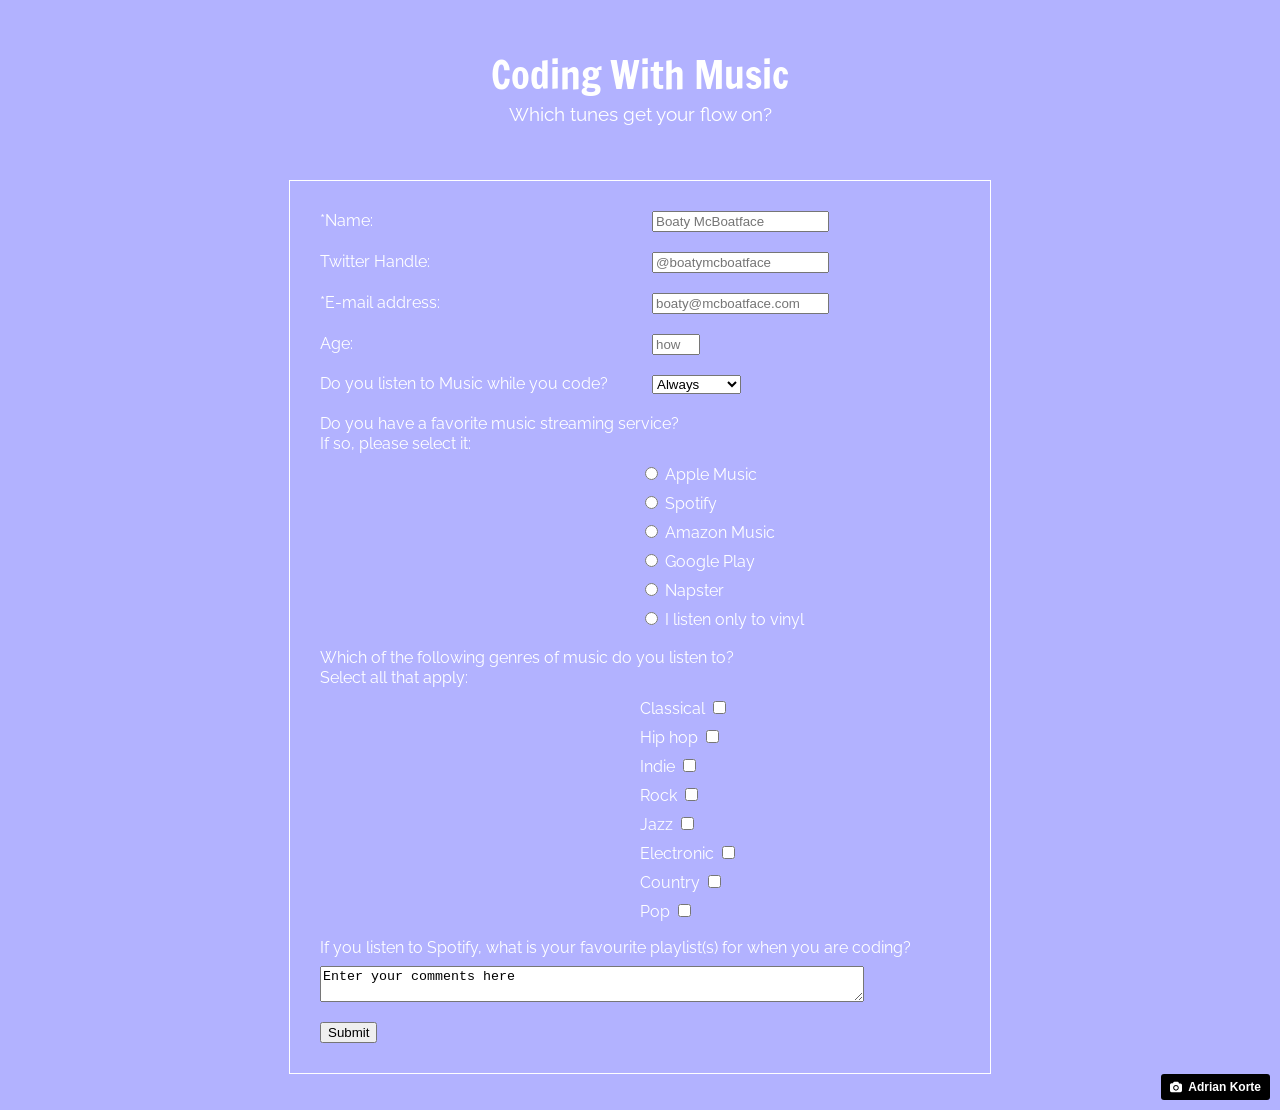
<file: index.html>
<html>
<head>
    <meta charset="utf-8" />
    <title>Coding Music Survey</title>
    <link rel="stylesheet" type="text/css" media="screen" href="assets/stylesheets/main.css" />
    <link href="https://fonts.googleapis.com/css?family=Francois+One|Raleway" rel="stylesheet"> 
    <script src="https://gitcdn.link/repo/freeCodeCamp/testable-projects-fcc/master/build/bundle.js"></script>
</head>
<body>

    <div id="top-bar">

        <h1 id="title">Coding With Music</h1>

        <p id="description">Which tunes get your flow on?</p>

    </div>


    <div id="flex-container">



        <form id="survey-form">
            
            <div class="survey-question">
                <label for="name" id="name-label" class="small-label">*Name:</label>
                <input type="text" id="name" name="name" placeholder="Boaty McBoatface" required>
            </div>

            <div class="survey-question">
                <label for="twitter" id="twitter-label" class="small-label">Twitter Handle:</label>
                <input type="text" id="twitter" name="twitter" placeholder="@boatymcboatface" optional>
            </div>

            <div class="survey-question">
                <label for="email" id="email-label" class="small-label">*E-mail address:</label>
                <input type="email" id="email" name="email"  placeholder="boaty@mcboatface.com" required>
            </div>

            <div class="survey-question">
                <label for="age" id="number-label" class="small-label">Age: </label>
                <input type="number" min="14" max="99" id="number" name="age" placeholder="how old are you?">
            </div>
            
            <div class="survey-question">
                <label for="dropdownList" class="small-label">Do you listen to Music while you code?</label>
                <select name="dropdownList" id="dropdown">
                    <option value="optionA" selected="selected">Always</option>
                    <option value="optionB">Often</option>
                    <option value="optionC">Sometimes</option>
                    <option value="optionC" >Never</option>
                </select>
            </div>

            <div class="survey-question">
                <p>Do you have a favorite music streaming service?<br>
                    If so, please select it:</p>
                <div>
                    <div class="radio-buttons"><input type="radio" name="radio" id="radioButton1" value="apple">
                    <label for="radioButton1">Apple Music</label></div>

                    <div class="radio-buttons"><input type="radio" name="radio" id="radioButton2" value="spotify">
                    <label for="radioButton2">Spotify</label></div>

                    <div class="radio-buttons"><input type="radio" name="radio" id="radioButton3" value="amazon">
                    <label for="radioButton3">Amazon Music</label></div>

                    <div class="radio-buttons"><input type="radio" name="radio" id="radioButton3" value="google">
                    <label for="radioButton3">Google Play</label></div>
                    
                    <div class="radio-buttons"><input type="radio" name="radio" id="radioButton3" value="napster">
                    <label for="radioButton3">Napster</label></div>

                    <div class="radio-buttons"><input type="radio" name="radio" id="radioButton3" value="vinyl">
                    <label for="radioButton3">I listen only to vinyl</label></div>
                </div>
            </div>

            <div class="survey-question">
                <p>Which of the following genres of music do you listen to?<br>
                    Select all that apply:</p>
                <div>
                    
                    <div class="checkboxes">
                        <label for="checkbox1">Classical</label>
                        <input type="checkbox" name="checkbox" id="checkbox1" value="checkbox1">
                    </div>

                    <div class="checkboxes">
                        <label for="checkbox2">Hip hop</label>
                        <input type="checkbox" name="checkbox" id="checkbox2" value="checkbox2">
                    </div>

                    <div class="checkboxes">
                        <label for="checkbox3">Indie</label>
                        <input type="checkbox" name="checkbox" id="checkbox3" value="checkbox3">
                    </div>

                    <div class="checkboxes">
                        <label for="checkbox4">Rock</label>
                        <input type="checkbox" name="checkbox" id="checkbox4" value="checkbox4">
                    </div>

                    <div class="checkboxes">
                        <label for="checkbox5">Jazz</label>
                        <input type="checkbox" name="checkbox" id="checkbox5" value="checkbox5">
                    </div>

                    <div class="checkboxes">
                        <label for="checkbox5">Electronic</label>
                        <input type="checkbox" name="checkbox" id="checkbox5" value="checkbox5">
                    </div>
                    
                    <div class="checkboxes">
                        <label for="checkbox5">Country</label>
                        <input type="checkbox" name="checkbox" id="checkbox5" value="checkbox5">
                    </div>

                    <div class="checkboxes">
                        <label for="checkbox5">Pop</label>
                        <input type="checkbox" name="checkbox" id="checkbox5" value="checkbox5">    
                    </div>

                </div>
            </div>

            <div class="survey-question">
                <label for="textarea">If you listen to Spotify, what is your favourite playlist(s) for when you are coding?</label><br>
                <textarea name="textarea" id="textareabox">Enter your comments here</textarea>
                        
            </div>

            <input type="submit" id="submit" value="Submit">

        </form>
    
        <a style="background-color:black;color:white;text-decoration:none;padding:4px 6px;font-family:-apple-system, BlinkMacSystemFont, &quot;San Francisco&quot;, &quot;Helvetica Neue&quot;, Helvetica, Ubuntu, Roboto, Noto, &quot;Segoe UI&quot;, Arial, sans-serif;font-size:12px;font-weight:bold;line-height:1.2;display:inline-block;border-radius:3px;" href="https://unsplash.com/@adkorte?utm_medium=referral&amp;utm_campaign=photographer-credit&amp;utm_content=creditBadge" target="_blank" rel="noopener noreferrer" title="Download free do whatever you want high-resolution photos from Adrian Korte" id="photo-badge"><span style="display:inline-block;padding:2px 3px;"><svg xmlns="http://www.w3.org/2000/svg" style="height:12px;width:auto;position:relative;vertical-align:middle;top:-1px;fill:white;" viewBox="0 0 32 32"><title>unsplash-logo</title><path d="M20.8 18.1c0 2.7-2.2 4.8-4.8 4.8s-4.8-2.1-4.8-4.8c0-2.7 2.2-4.8 4.8-4.8 2.7.1 4.8 2.2 4.8 4.8zm11.2-7.4v14.9c0 2.3-1.9 4.3-4.3 4.3h-23.4c-2.4 0-4.3-1.9-4.3-4.3v-15c0-2.3 1.9-4.3 4.3-4.3h3.7l.8-2.3c.4-1.1 1.7-2 2.9-2h8.6c1.2 0 2.5.9 2.9 2l.8 2.4h3.7c2.4 0 4.3 1.9 4.3 4.3zm-8.6 7.5c0-4.1-3.3-7.5-7.5-7.5-4.1 0-7.5 3.4-7.5 7.5s3.3 7.5 7.5 7.5c4.2-.1 7.5-3.4 7.5-7.5z"></path></svg></span><span style="display:inline-block;padding:2px 3px;">Adrian Korte</span></a>    

    </div> <!-- end of form-container -->
    
    

</body>
</html>
</file>
<file: assets/stylesheets/main.css>
/* http://meyerweb.com/eric/tools/css/reset/ 
   v2.0 | 20110126
   License: none (public domain)
*/

html, body, div, span, applet, object, iframe,
h1, h2, h3, h4, h5, h6, p, blockquote, pre,
a, abbr, acronym, address, big, cite, code,
del, dfn, em, img, ins, kbd, q, s, samp,
small, strike, strong, sub, sup, tt, var,
b, u, i, center,
dl, dt, dd, ol, ul, li,
fieldset, form, label, legend,
table, caption, tbody, tfoot, thead, tr, th, td,
article, aside, canvas, details, embed, 
figure, figcaption, footer, header, hgroup, 
menu, nav, output, ruby, section, summary,
time, mark, audio, video {
	margin: 0;
	padding: 0;
	border: 0;
	font-size: 100%;
	font: inherit;
	vertical-align: baseline;
}
/* HTML5 display-role reset for older browsers */
article, aside, details, figcaption, figure, 
footer, header, hgroup, menu, nav, section {
	display: block;
}
body {
	line-height: 1;
}
ol, ul {
	list-style: none;
}
blockquote, q {
	quotes: none;
}
blockquote:before, blockquote:after,
q:before, q:after {
	content: '';
	content: none;
}
table {
	border-collapse: collapse;
	border-spacing: 0;
}


/* END CSS RESET */


/* Global styles */

body {
    font-family: 'Raleway', sans-serif;
    font-size: 1.25vmax;
    color: white;
    background: linear-gradient(rgba(0, 0, 255, 0.3),rgba(0, 0, 255, 0.3)), 
    url('https://raw.githubusercontent.com/stufinn/fCCSurveyForm/master/assets/images/adrian-korte-76051-unsplash-small.jpg');
    background-size: cover; 
    height: 100vh;
}

h1 {
    font-family: 'Francois One', sans-serif;
    font-size: 3vmax;
    padding-bottom: 10px;
}


#top-bar {
    display: flex;
    flex-direction: column;
    min-height: 40px;
    height: 20vh;
    align-items: center;
    justify-content: center;
    /* background-image: ; */
}

#title,
#description {
    display: block;
}

#description {
    font-size: 1.5vmax;
    padding: 0;
}

#flex-container {
    width: 100%;
    display: flex;
    flex-direction: column;
    justify-content: center;
    align-items: center;
}

#survey-form {
    width: 50%;
    background: none;
    padding: 30px;
    border: 1px solid white; 
}

.survey-question {
    padding-bottom: 20px;
}

.survey-question p {
    line-height: 20px;
}

#textareabox {
    margin-top: 10px;
    width: 85%;
}

.small-label {
    display: inline-block;
    width: 50%;
    padding-right: 8px;
}

.checkboxes,
.radio-buttons {
    display: block;
    padding: 10px 0 0 50%;
}

#photo-badge {
    margin: 0 10px 10px 0;
    align-self: end;
}
</file>
